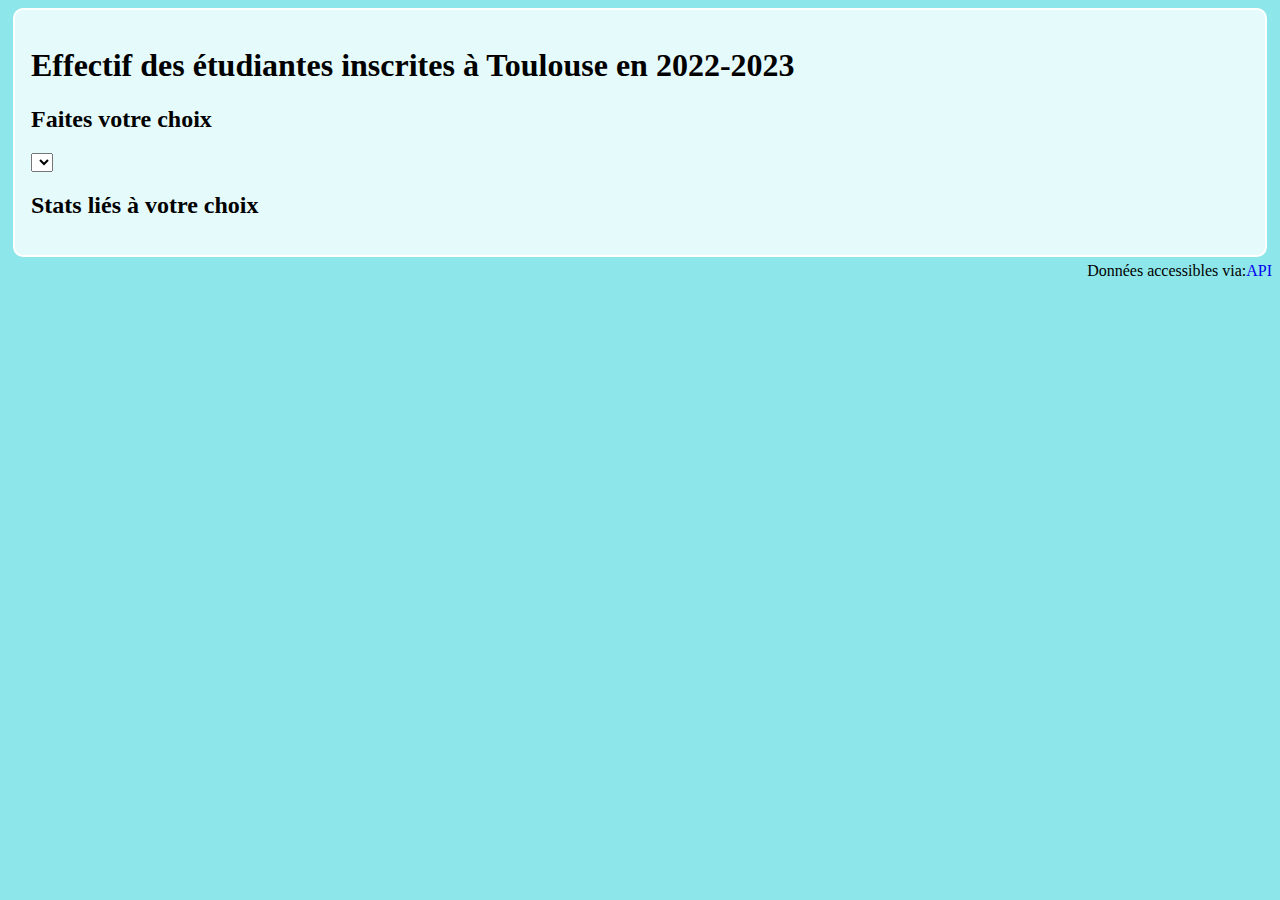
<file: index.html>
<!DOCTYPE html>
<html lang="fr">
  <head>
    <meta charset="UTF-8" />
    <meta name="viewport" content="width=device-width, initial-scale=1.0" />
    <script src="script.js" defer></script>
    <link rel="stylesheet" href="style.css" />
    <title>TP FINAL</title>
  </head>
  <body>
    <main>
      <h1>Effectif des étudiantes inscrites à Toulouse en 2022-2023</h1>
      <h2>Faites votre choix</h2>
      <select id="choix"></select>

      <h2>Stats liés à votre choix</h2>
      <ul id="liste"></ul>
    </main>
    <footer>
      Données accessibles via:
      <a
        href="https://data.enseignementsup-recherche.gouv.fr/explore/dataset/fr-esr-atlas_regional-effectifs-d-etudiants-inscrits/table/?disjunctive.rgp_formations_ou_etablissements&refine.annee_universitaire=2022-23&refine.sexe_de_l_etudiant=Feminin&sort=-rentree&refine.geo_nom=Toulouse"
        >API</a
      >
    </footer>
  </body>
</html>
</file>
<file: style.css>
body {
  background-color: rgb(141, 230, 233);
}

main {
  background-color: rgba(255, 255, 255, 0.774);
  margin: 5px;
  padding: 1em;
  border: 2px solid white;
  border-radius: 10px;
}

footer {
  display: flex;
  flex-direction: row;
  justify-content: end;
}

a {
  text-decoration: none;
}
</file>
